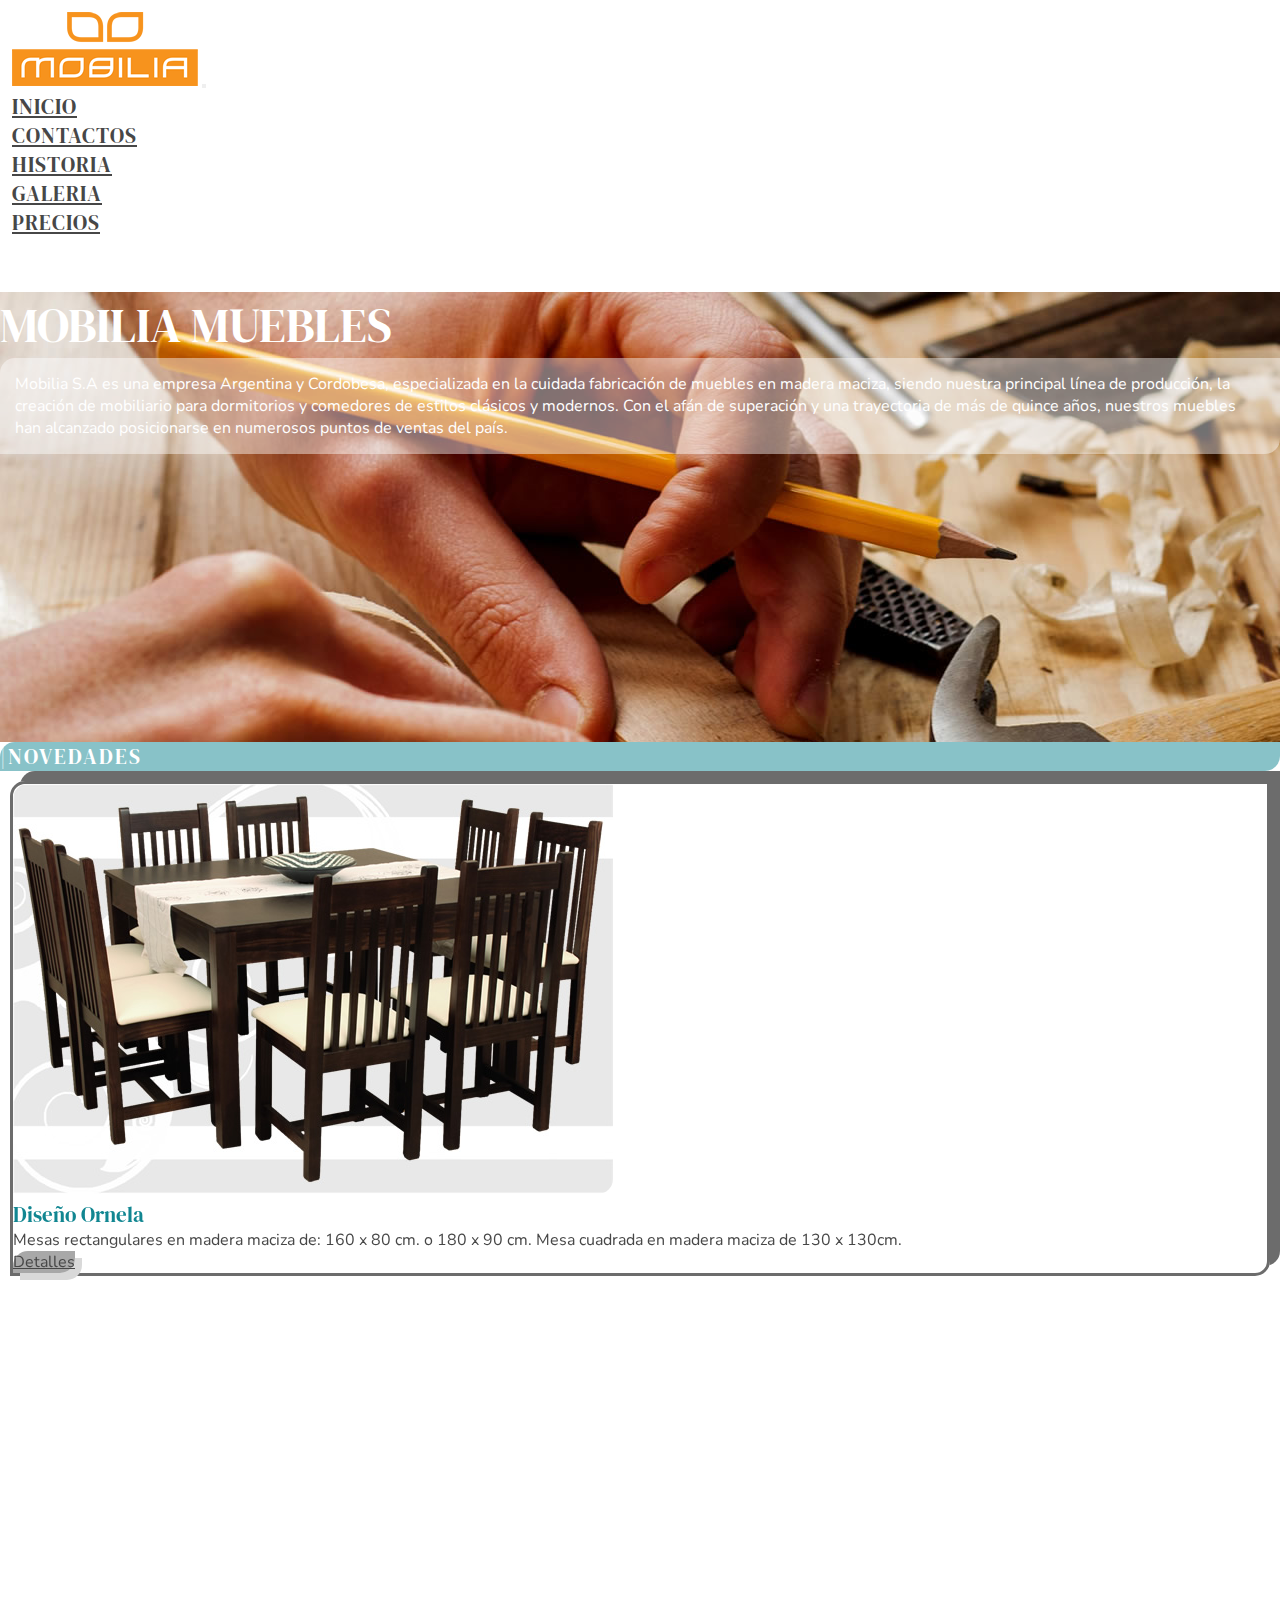
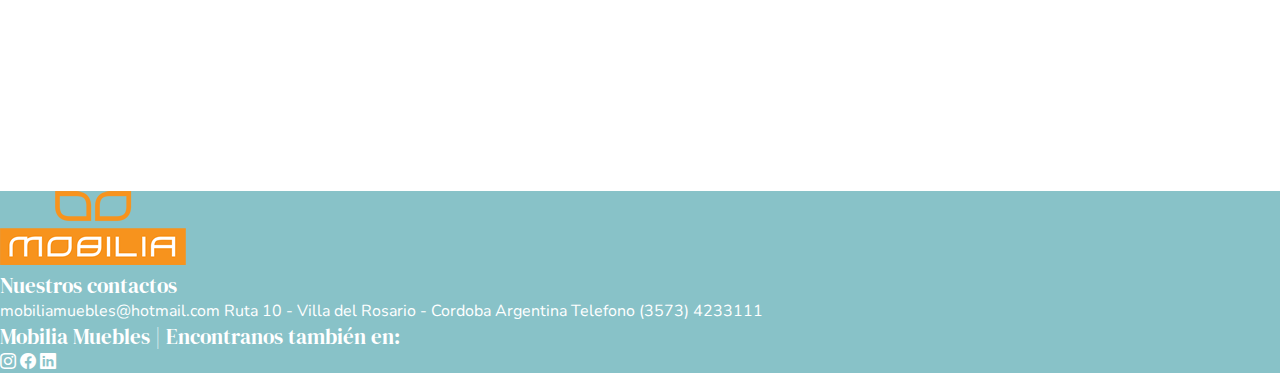
<file: index.html>
<!DOCTYPE html>
<html lang="es">

<head>
    <meta charset="UTF-8">
    <meta http-equiv="X-UA-Compatible" content="IE=edge">
    <meta name="viewport" content="width=device-width, initial-scale=1.0">
    <title>Mobilia Muebles de Madera Maciza</title>
    <meta name="description" content="Mobilia Muebles es una empresa que se dedica a fabricar muebles de calidad artesanal con la mejor materia prima de la region">
    <link rel="preconnect" href="https://fonts.googleapis.com">
    <link rel="preconnect" href="https://fonts.gstatic.com" crossorigin>
    <link href="https://fonts.googleapis.com/css2?family=DM+Serif+Display&family=Nunito:wght@500&display=swap"
        rel="stylesheet">
    <link rel="stylesheet" href="https://cdn.jsdelivr.net/npm/bootstrap-icons@1.10.2/font/bootstrap-icons.css">
    <link href="https://cdn.jsdelivr.net/npm/bootstrap@5.2.3/dist/css/bootstrap.min.css" rel="stylesheet"
        integrity="sha384-rbsA2VBKQhggwzxH7pPCaAqO46MgnOM80zW1RWuH61DGLwZJEdK2Kadq2F9CUG65" crossorigin="anonymous">
    <link href="https://unpkg.com/aos@2.3.1/dist/aos.css" rel="stylesheet">
    <link rel="stylesheet" href="./css/styles.css">
</head>

<body>
    <!-- inicio header -->
    <header class="header">
        <!-- inicio nav -->
        <nav class="navbar navbar-expand-lg">
            <div class="navbar__contenedor container-fluid ">
                <a class="navbar__contenedor__link navbar-brand" href="./index.html">
                    <img src="./imagenes/logo_mobilia.png" alt="logo mobilia" class="navbar__logo w-100"></a>
                <button class="navbar__contenedor__boton navbar-toggler" type="button" data-bs-toggle="collapse"
                    data-bs-target="#navbarNav" aria-controls="navbarNav" aria-expanded="false"
                    aria-label="Toggle navigation">
                    <span class="navbar-toggler-icon"></span>
                </button>
                <div class="navbar__contenedor__barra collapse navbar-collapse" id="navbarNav">
                    <ul class="navbar__ul navbar-nav d-flex justify-content-around w-100">
                        <li class="navbar__ul__li nav-item">
                            <a class="nav-link active" aria-current="page" href="./index.html">INICIO</a>
                        </li>
                        <li class="navbar__ul__li nav-item">
                            <a class="nav-link" href="./pages/contactos.html">CONTACTOS</a>
                        </li>
                        <li class="navbar__ul__li nav-item">
                            <a class="nav-link" href="./pages/historia.html">HISTORIA</a>
                        </li>
                        <li class="navbar__ul__li nav-item">
                            <a class="nav-link" href="./pages/galeria.html">GALERIA</a>
                        </li>
                        <li class="navbar__ul__li nav-item">
                            <a class="nav-link" href="./pages/listadeprecios.html">PRECIOS</a>
                        </li>
                    </ul>
                </div>
            </div>
        </nav>
        <!-- fin nav -->
        <h1 class="header__titulo text-center text-lg-end m-3">MOBILIA MUEBLES</h1>
    </header>
    <!-- fin header -->
    <main class="main">
        <!-- ./imagenes/imgindex/fondo_slide2.jpg -->
        <section class="main__seccionindex container-fluid d-flex flex-column justify-content-center">
                <h2 class="main__mobilia container text-center text-md-end">MOBILIA MUEBLES</h2>
                <p class="main__parrafo container text-center text-md-end">Mobilia S.A es una empresa Argentina y Cordobesa,
                        especializada
                        en la cuidada fabricación de muebles en madera maciza, siendo nuestra principal línea de
                        producción,
                        la creación de mobiliario para dormitorios y comedores de estilos clásicos y modernos.
                        Con el afán de superación y una trayectoria de más de quince años, nuestros muebles han
                        alcanzado
                        posicionarse en numerosos puntos de ventas del país.
                </p>
        </section>
        <!-- tarjetas -->
        <section class="main__tarjetas container">
            <h3 class="seccion__novedades subtitulo text-center m-5">|NOVEDADES</h3>
            <div class="tarjetas row justify-content-around">
                <!-- Tarjeta uno -->
                <article
                    class="tarjetas__contenedor col-12 col-md-5 d-flex flex-column justify-content-center align-items-center" data-aos="flip-left">
                    <img src="./imagenes/juegosillas.jpg" class="tarejtas__img img-fluid"
                        alt="juego de sillas y mesa de pino oscuro">
                    <h4 class="tarjetas__titulo subtitulo-seccion text-center my-2">Diseño Ornela</h4>
                    <p class="contenedor__parrafo text-center fs-7">
                        Mesas rectangulares en madera maciza de:
160 x 80 cm. o 180 x 90 cm.
Mesa cuadrada en madera maciza de 130 x 130cm.
                    </p>
                    <a class="boton btn btn-primary m-2" href="./pages/galeria.html#ornela" role="button">Detalles
                    </a>
                </article>
                <!-- Tarjeta dos -->
                <article
                    class="tarjetas__contenedor col-12 col-md-5 col-lg-5 d-flex flex-column justify-content-center align-items-center" data-aos="flip-right">
                    <img src="./imagenes/juegosillamesa.jpg" class="contenedor__img img-fluid"
                        alt="juego de comoda y cama de algarrobo oscuro">
                    <h4 class="tarjetas__titulo subtitulo-seccion text-center my-2">Diseño Augusto</h4>
                    <p class="contenedor__parrafo text-center fs-7">Mesa rectangular de madera maciza de:
                        180 x 90 cm. / 160 x 80 cm. (Patas 3x3)
                        Silla recta con asiento de madera o tapizado en ecocuero (opcional).</p>
                    <a class="boton btn btn-primary m-2" href="./pages/galeria.html#augusto" role="button">Detalles
                    </a>
                </article>
            </div>
        </section>
    </main>
    <footer class="main__footer container-fluid mt-4" id="footer">
        <div class="footer row align-items-md-center">
            <div class="footer__tarjeta col-md-4">
                <div class="footerLogo d-flex flex-column align-items-center p-3">
                    <img class="footerLogo_img w-50 my-2" src="./imagenes/logo_mobilia.png" alt="logo Mobilia Muebles">
                </div>
                <div class="footer__tarjeta d-flex flex-column">
                    <h5 class="footer__tarjeta__contactos text-sm-center my-2">Nuestros contactos</h5>
                    <span class="footer__tarjeta__span text-sm-center my-2">mobiliamuebles@hotmail.com</span>
                    <span class="footer__tarjeta__span text-sm-center my-2">Ruta 10 - Villa del Rosario - Cordoba
                        Argentina</span>
                    <span class="footer__tarjeta__span text-sm-center my-2">Telefono (3573) 4233111</span>
                </div>
            </div>
            <div class="footer__tarjeta col-md-8 p-3 mb-3">
                <h4 class="footer__tarjeta__titulo text-sm-center">Mobilia Muebles | Encontranos también en:</h4>
                <div class="footer__tarjeta__iconos fs-4 d-flex justify-content-evenly">
                    <a href="https://www.instagram.com/" class="iconos" target="_blank"><i
                            class="iconos__ic bi bi-instagram"></i></a>
                    <a href="https://www.facebook.com/" class="iconos" target="_blank"><i
                            class="iconos__ic bi bi-facebook"></i></a>
                    <a href="https://www.linkedin.com/login" class="iconos" target="_blank"><i
                            class="iconos__ic bi bi-linkedin"></i></a>
                </div>
            </div>
        </div>
    </footer>
    <script src="https://cdn.jsdelivr.net/npm/bootstrap@5.2.3/dist/js/bootstrap.bundle.min.js"
        integrity="sha384-kenU1KFdBIe4zVF0s0G1M5b4hcpxyD9F7jL+jjXkk+Q2h455rYXK/7HAuoJl+0I4"
        crossorigin="anonymous"></script>
    <script src="https://unpkg.com/aos@2.3.1/dist/aos.js"></script>
    <script>
        AOS.init();
      </script>
</body>

</html>
</file>
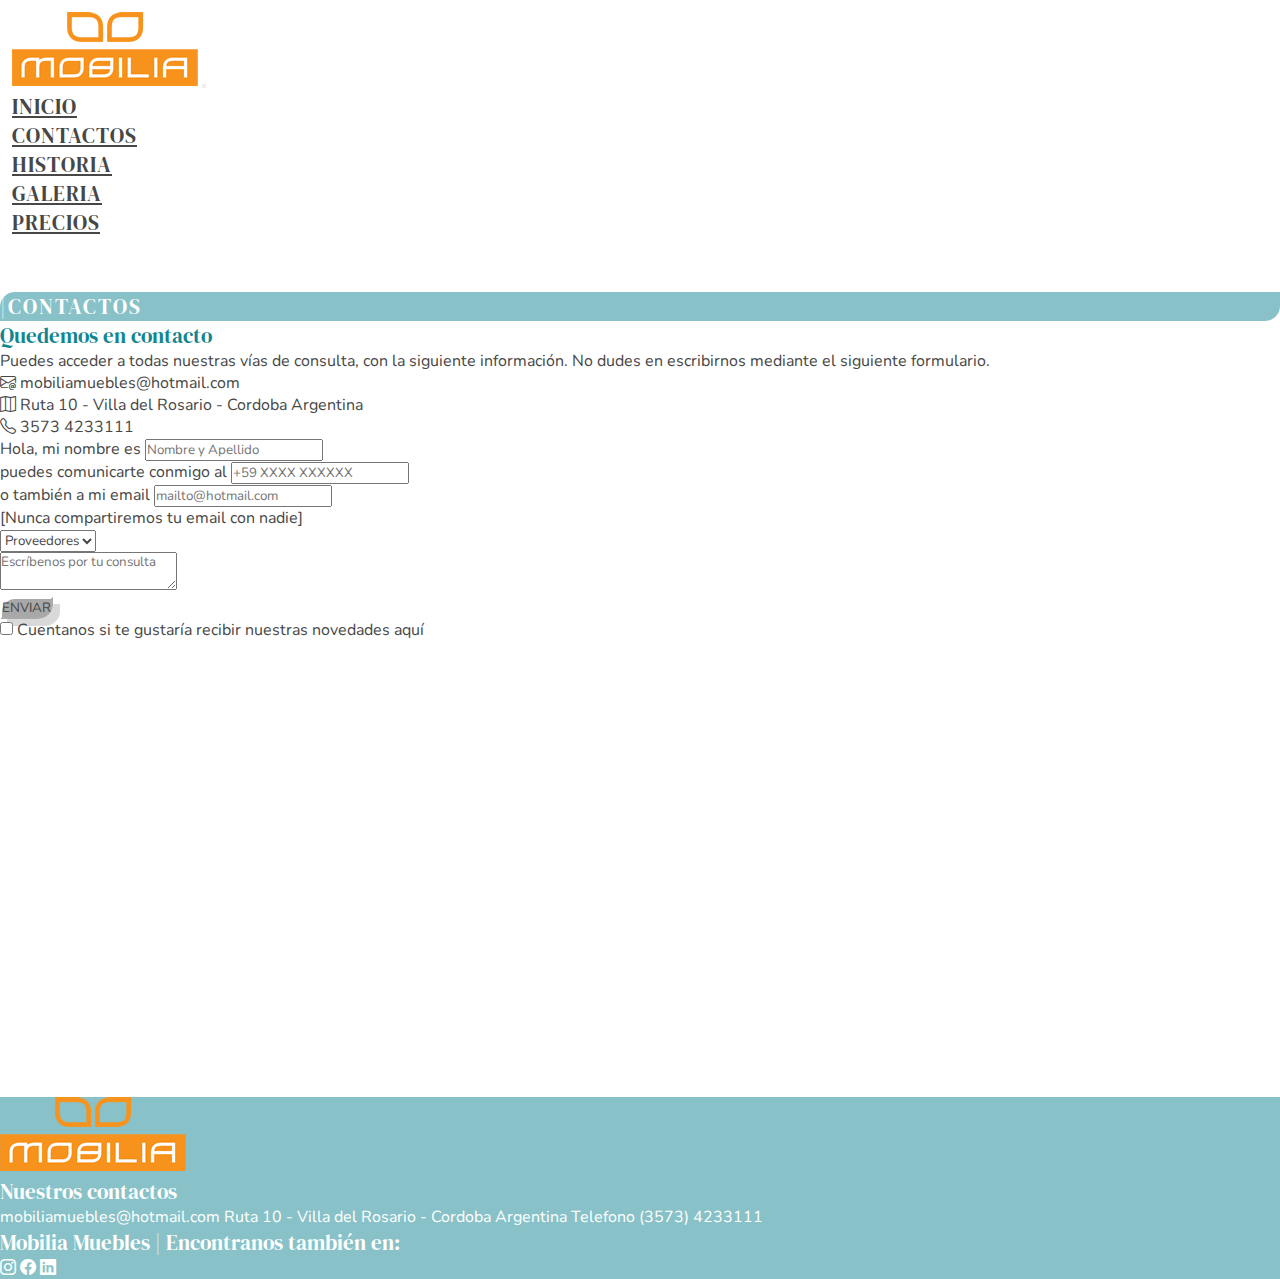
<file: pages/contactos.html>
<!DOCTYPE html>
<html lang="es">

<head>
    <meta charset="UTF-8">
    <meta http-equiv="X-UA-Compatible" content="IE=edge">
    <meta name="viewport" content="width=device-width, initial-scale=1.0">
    <title>Contactos Mobilia Muebles de Madera Maciza</title>
    <meta name="description" content="Contactos de Mobilia Muebles garantizamos un contacto directo, personalizado y de calidad con nuestros clientes, generando la confianza que necesitan a la hora de invertir en nuestros productos">
    <link rel="preconnect" href="https://fonts.googleapis.com">
    <link rel="preconnect" href="https://fonts.gstatic.com" crossorigin>
    <link href="https://fonts.googleapis.com/css2?family=DM+Serif+Display&family=Nunito:wght@500&display=swap"
        rel="stylesheet">
    <link rel="stylesheet" href="https://cdn.jsdelivr.net/npm/bootstrap-icons@1.10.2/font/bootstrap-icons.css">
    <link href="https://cdn.jsdelivr.net/npm/bootstrap@5.2.3/dist/css/bootstrap.min.css" rel="stylesheet"
        integrity="sha384-rbsA2VBKQhggwzxH7pPCaAqO46MgnOM80zW1RWuH61DGLwZJEdK2Kadq2F9CUG65" crossorigin="anonymous">
    <link rel="stylesheet" href="../css/styles.css">
</head>

<body>
    <!-- inicio header -->
    <header class="header">
        <!-- inicio nav -->
        <nav class="navbar navbar-expand-lg">
            <div class="navbar__contenedor container-fluid align-items-end">
                <a class="navbar__contenedor__link navbar-brand" href="./index.html">
                    <img src="../imagenes/logo_mobilia.png" alt="logo mobilia"
                        class="navbar__logo w-100"></a>
                <button class="navbar__contenedor__boton navbar-toggler" type="button" data-bs-toggle="collapse" data-bs-target="#navbarNav"
                    aria-controls="navbarNav" aria-expanded="false" aria-label="Toggle navigation">
                    <span class="navbar-toggler-icon"></span>
                </button>
                <div class="navbar__contenedor__barra collapse navbar-collapse" id="navbarNav">
                    <ul class="navbar__ul navbar-nav d-flex justify-content-around w-100">
                        <li class="navbar__ul__li nav-item">
                            <a class="nav-link active" aria-current="page" href="../index.html">INICIO</a>
                        </li>
                        <li class="navbar__ul__li nav-item">
                            <a class="nav-link" href="./contactos.html">CONTACTOS</a>
                        </li>
                        <li class="navbar__ul__li nav-item">
                            <a class="nav-link" href="./historia.html">HISTORIA</a>
                        </li>
                        <li class="navbar__ul__li nav-item">
                            <a class="nav-link" href="./galeria.html">GALERIA</a>
                        </li>
                        <li class="navbar__ul__li nav-item">
                            <a class="nav-link" href="./listadeprecios.html">PRECIOS</a>
                        </li>
                    </ul>
                </div>
            </div>
        </nav>
        <!-- fin nav -->
        <section class="header__seccion">
            <h1 class="header__titulo text-center text-lg-end m-3">MOBILIA MUEBLES</h1>
        </section>
    </header>

    <main class="main">
        <section class="main__seccion container">
            <article class="articulo row">
                <div class="articulo__titulo--contacto my-3 col-12">
                    <h2 class="titulo subtitulo text-center">|CONTACTOS</h2>
                </div>
                <div class="articulo__subtitulo m-3 col-12 d-flex justify-content-center">
                    <h3 class="subtitulo-seccion text-center">Quedemos en contacto</h3>
                </div>
                <div class="articulo__caja m-3 text-center">
                    <p class="articulo__parrafo">Puedes acceder a todas nuestras vías de consulta, con la siguiente información. No dudes en escribirnos mediante el siguiente formulario.</p>
                </div>
                <div class="articulo__info m-3">
                    <ul class="info__ul p-0 d-flex flex-column  d-lg-flex flex-lg-row justify-content-lg-around">
                        <li class="info__contacto"><i class="bi bi-envelope-at m-1 fs-4"> </i>mobiliamuebles@hotmail.com</li>
                        <li class="info__contacto"><i class="bi bi-map m-1 fs-4"> </i>Ruta 10 - Villa del Rosario - Cordoba Argentina</li>
                        <li class="info__contacto"><i class="bi bi-telephone m-1 fs-4"> </i>3573 4233111</li>
                    </ul>
                </div>
            </article>
        </section>
        <!-- inicio de formularios -->
        <div class="container">
            <div class="row">
                <section class="main__forms container col-md-6">
                    <form name="contacto" netlifly action="" class="forms">
                        <div class="contenedor__form m-3">
                            <label for="nombreapellido" class="nombreapellido">Hola, mi nombre es </label>
                            <input type="text" class="formulario form-control" id="nombreapellido" placeholder="Nombre y Apellido"
                                required>
                        </div>
                        <div class="contenedor__form m-3">
                            <label for="telefono" class="telefono">puedes comunicarte conmigo al</label>
                            <input type="tel" class="formulario form-control" id="telefono" placeholder="+59 XXXX XXXXXX" required>
                        </div>
                        <div class="contenedor__form m-3">
                            <label for="direccionemail" class="direccionemail">o también a mi email</label>
                            <input type="email" class="formulario form-control" id="direccionemail" aria-describedby="emailHelp"
                                placeholder="mailto@hotmail.com" required>
                            <div id="emailaviso" class="form-text col-md-6">[Nunca compartiremos tu email con nadie]
                            </div>
                        </div>
                        <select class="form__opciones m-3 formulario form-select w-auto" aria-label="Default select example">
                            <option selected>Proveedores</option>
                            <option value="1">Pagos</option>
                            <option value="2">Ventas</option>
                            <option value="3">Reclamos</option>
                        </select>
                        <div class="form__texto m-3">
                            <textarea class="formulario form-control" aria-label="With textarea"
                                placeholder="Escríbenos por tu consulta"></textarea>
                        </div>
                        <button class="form__botton boton m-3 btn btn-primary w-auto" type="submit">ENVIAR</button>
                        <div class="form__check m-3 form-check">
                            <input type="checkbox" class="formulario form-check-input" id="cajachequeo">
                            <label class="form-check-label cajachequeo" for="cajachequeo">Cuentanos si te gustaría recibir nuestras
                                novedades aquí</label>
                        </div>
                    </form>
                </section>
                <!-- fin de formularios -->
                <!-- inicio de iframe -->
                <section class="main__iframe container  col-md-6">
                    <iframe class="iframe col-sm-12 h-100 "
                        src="https://www.google.com/maps/embed?pb=!1m18!1m12!1m3!1d4808.149871536293!2d-63.52307595611108!3d-31.555034535093956!2m3!1f0!2f0!3f0!3m2!1i1024!2i768!4f13.1!3m3!1m2!1s0x94332ba53dc6587f%3A0x40c51f1656b01c9!2sMobilia%20S.A.!5e0!3m2!1ses!2sau!4v1666911736257!5m2!1ses!2sau"
                        width="600" height="450" style="border:0;" allowfullscreen="" loading="lazy"
                        referrerpolicy="no-referrer-when-downgrade">
                    </iframe>
                </section>
            </div>
        </div>
    </main>
    <footer class="main__footer container-fluid mt-4" id="footer">
        <div class="footer row align-items-md-center">
            <div class="footer__tarjeta col-md-4 ">
                <div class="footerLogo d-flex flex-column align-items-center p-3">
                    <img class="footerLogo_img w-50 my-2" src="../imagenes/logo_mobilia.png" alt="logo Mobilia Muebles">
                </div>
                <div class="footer__tarjeta d-flex flex-column">
                    <h4 class="footer__tarjeta__contactos text-sm-center my-2">Nuestros contactos</h4>
                    <span class="footer__tarjeta__span text-sm-center my-2">mobiliamuebles@hotmail.com</span>
                    <span class="footer__tarjeta__span text-sm-center my-2">Ruta 10 - Villa del Rosario - Cordoba Argentina</span>
                    <span class="footer__tarjeta__span text-sm-center my-2">Telefono (3573) 4233111</span>
                </div>
            </div>
            <div class="footer__tarjeta col-md-8 p-3 mb-3">
                <h4 class="footer__tarjeta__titulo text-sm-center">Mobilia Muebles | Encontranos también en:</h4>
                <div class="footer__tarjeta__iconos fs-4 d-flex flex-row justify-content-evenly">
                    <a href="https://www.instagram.com/" class="iconos" target="_blank"><i class="iconos__ic bi bi-instagram"></i></a>
                    <a href="https://www.facebook.com/" class="iconos" target="_blank"><i class="iconos__ic bi bi-facebook"></i></a>
                    <a href="https://www.linkedin.com/login" class="iconos" target="_blank"><i class="iconos__ic bi bi-linkedin"></i></a>
                </div>
            </div>
        </div>
    </footer>
    <script src="https://cdn.jsdelivr.net/npm/bootstrap@5.2.3/dist/js/bootstrap.bundle.min.js"
        integrity="sha384-kenU1KFdBIe4zVF0s0G1M5b4hcpxyD9F7jL+jjXkk+Q2h455rYXK/7HAuoJl+0I4"
        crossorigin="anonymous"></script>
</body>

</html>
</file>
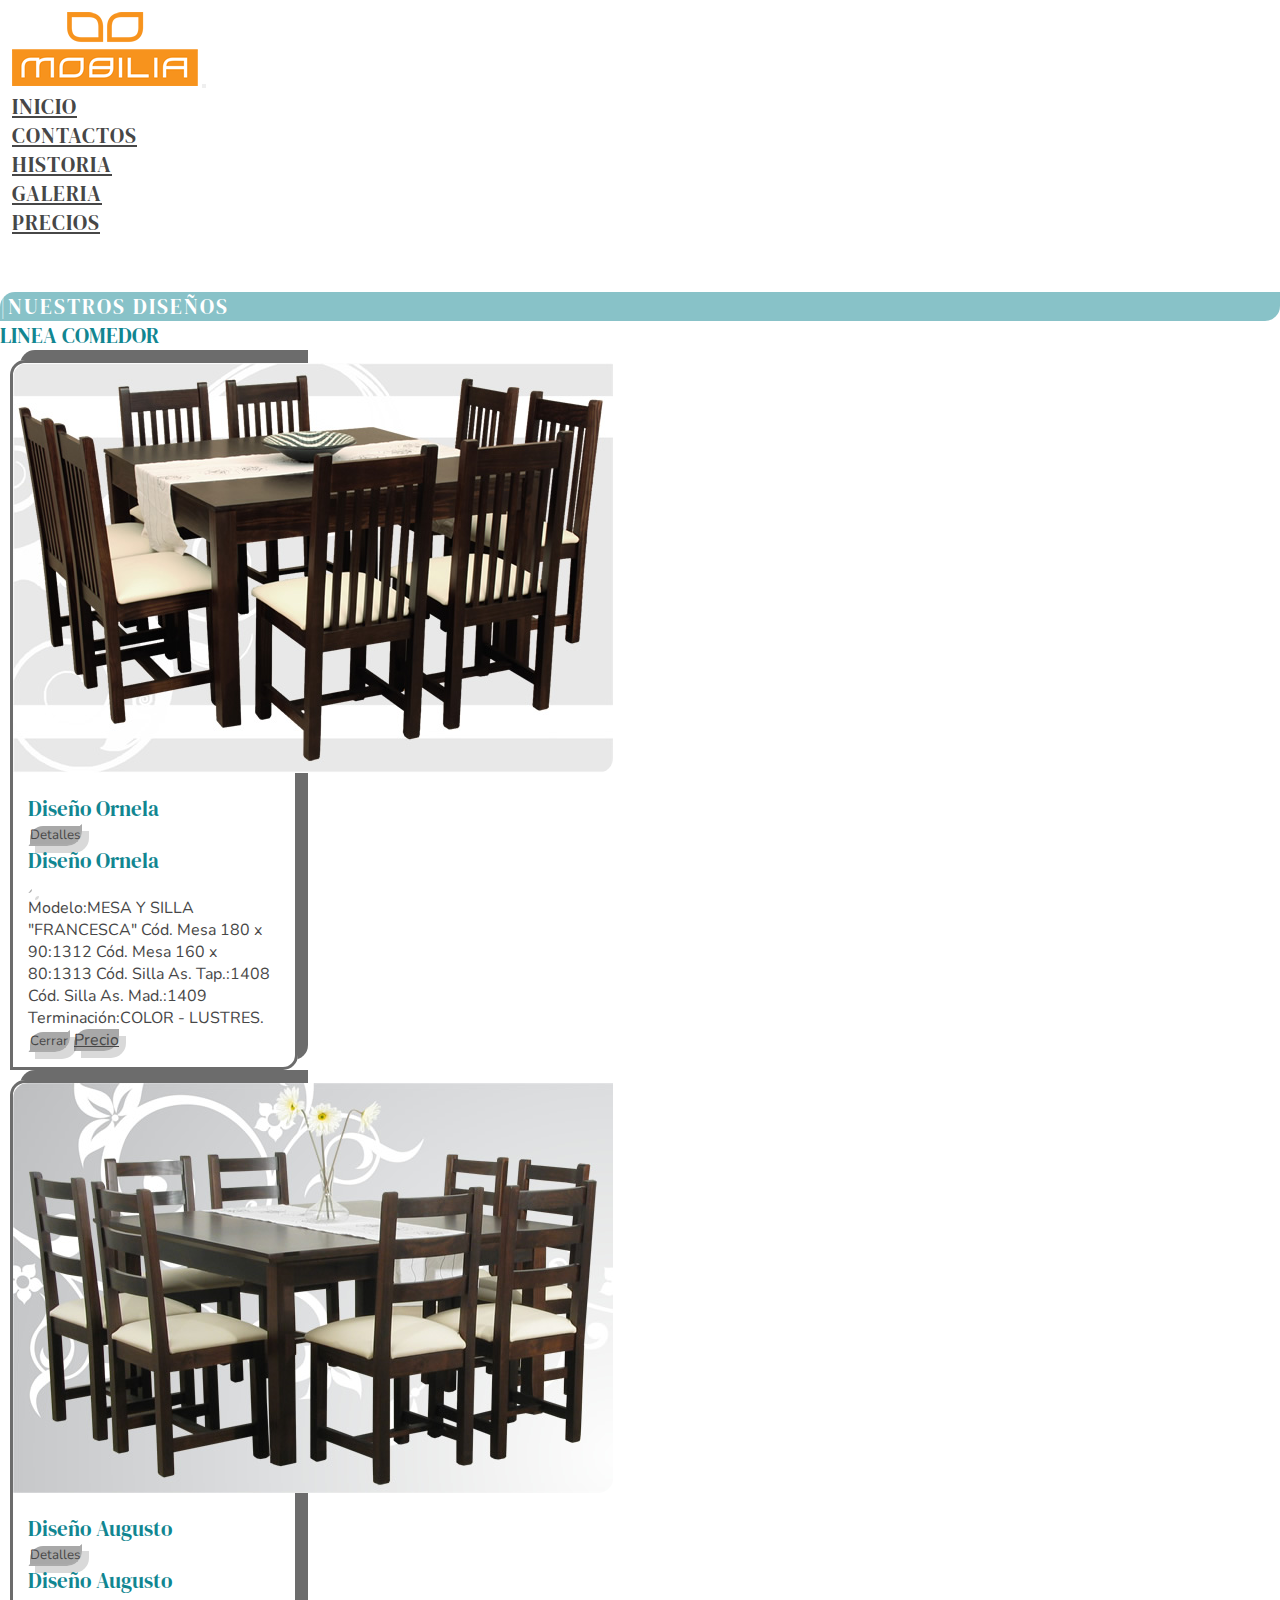
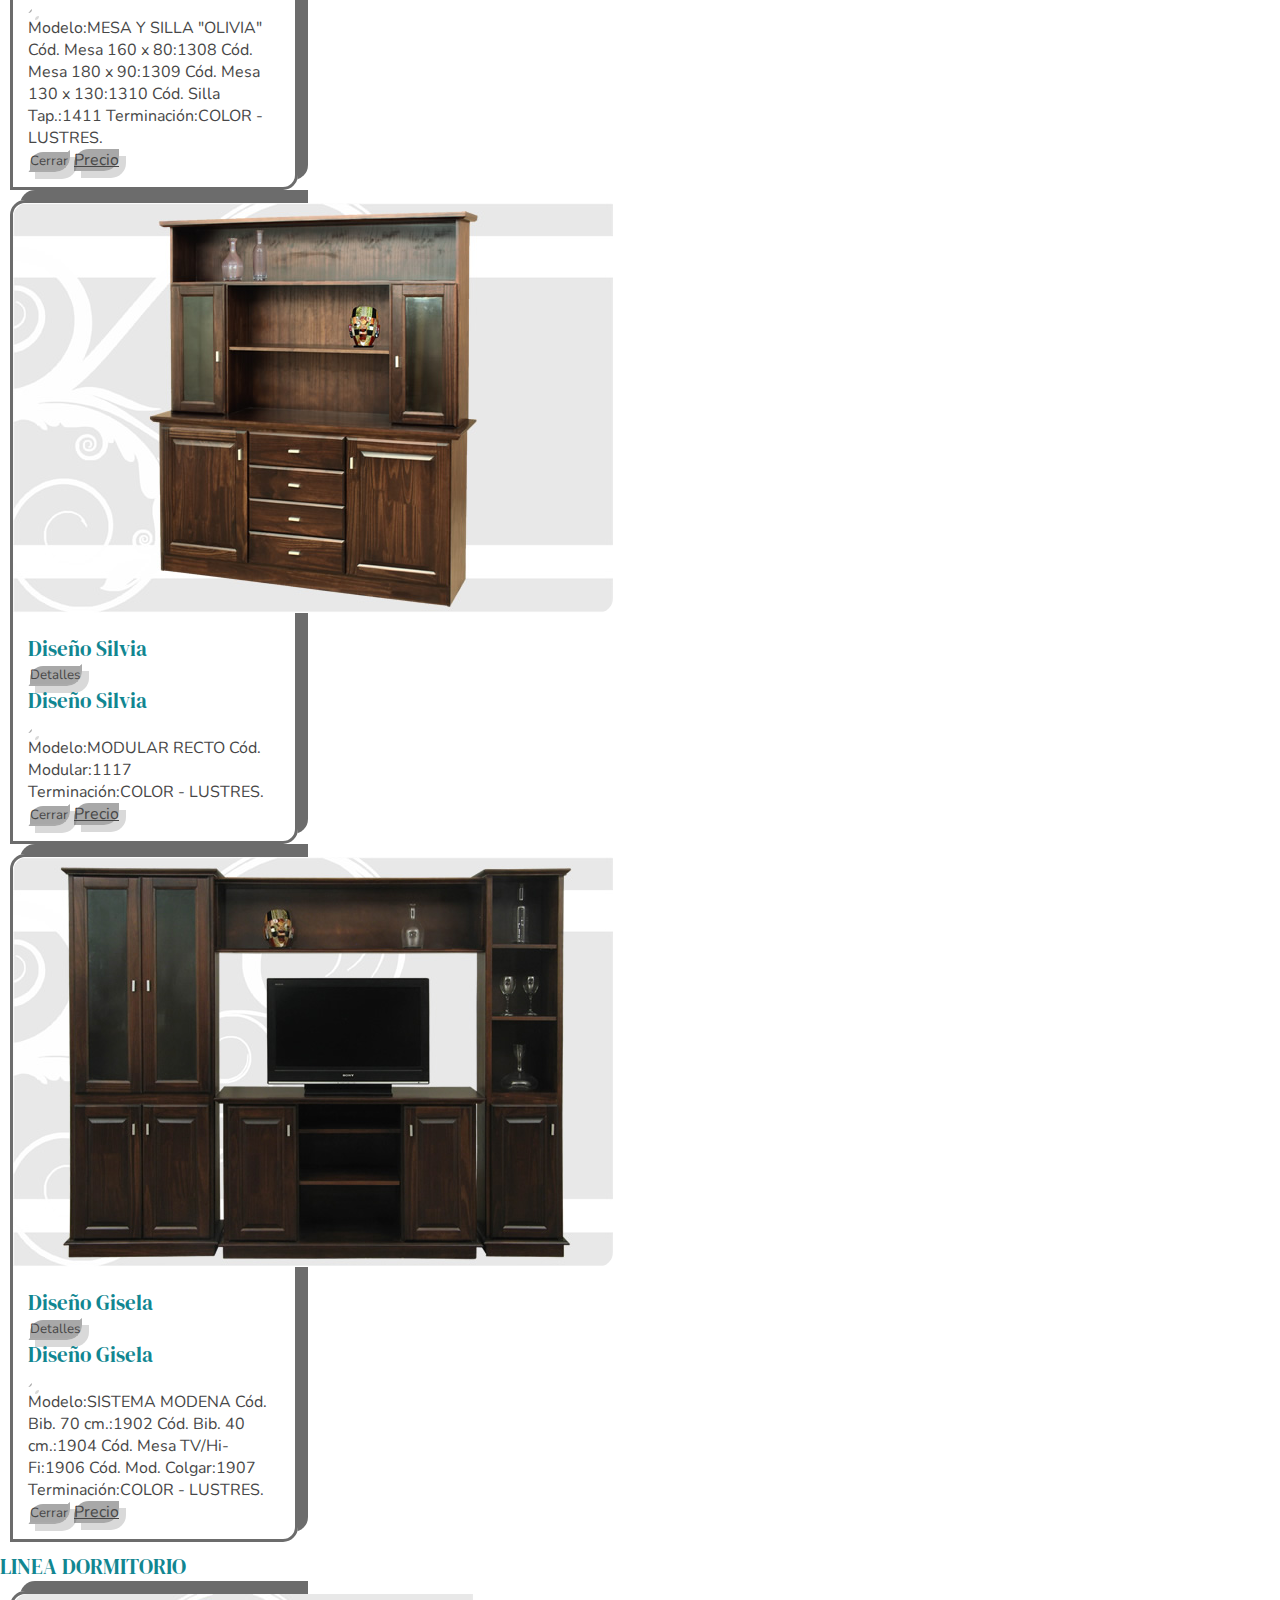
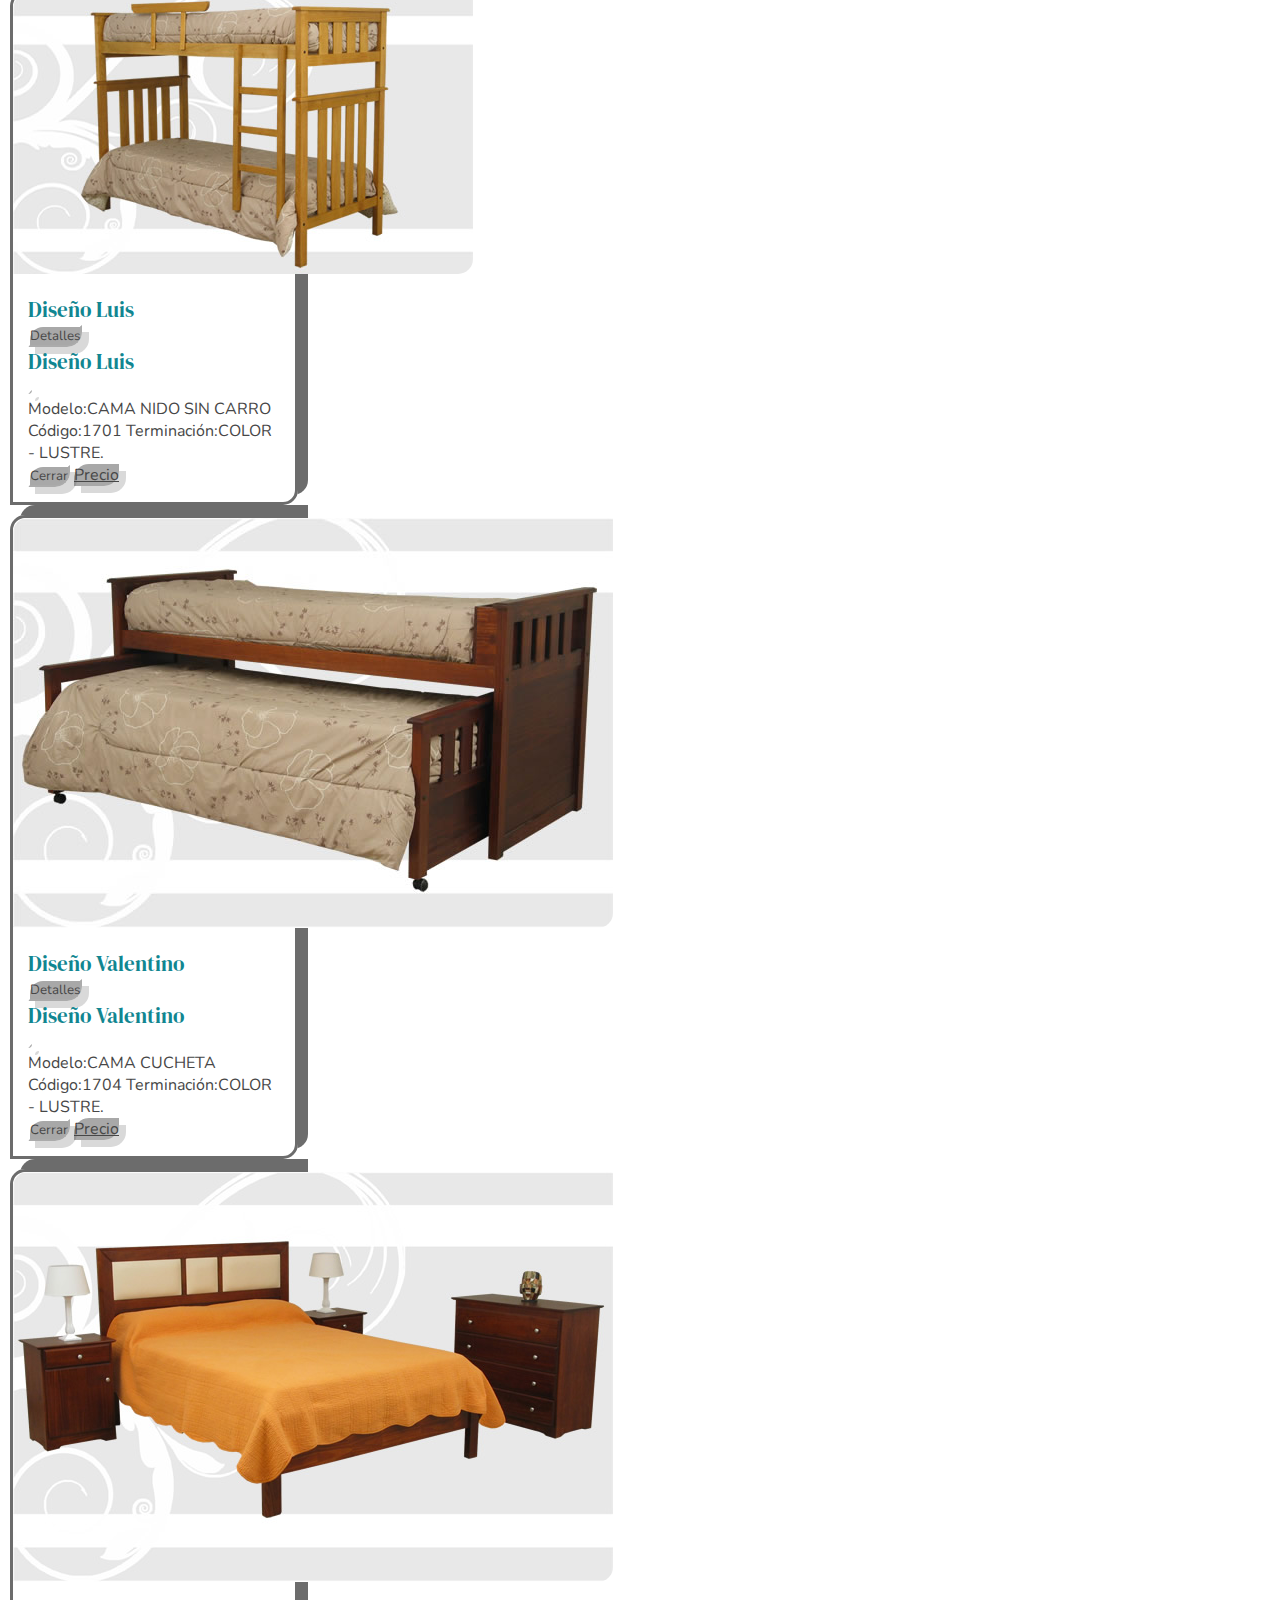
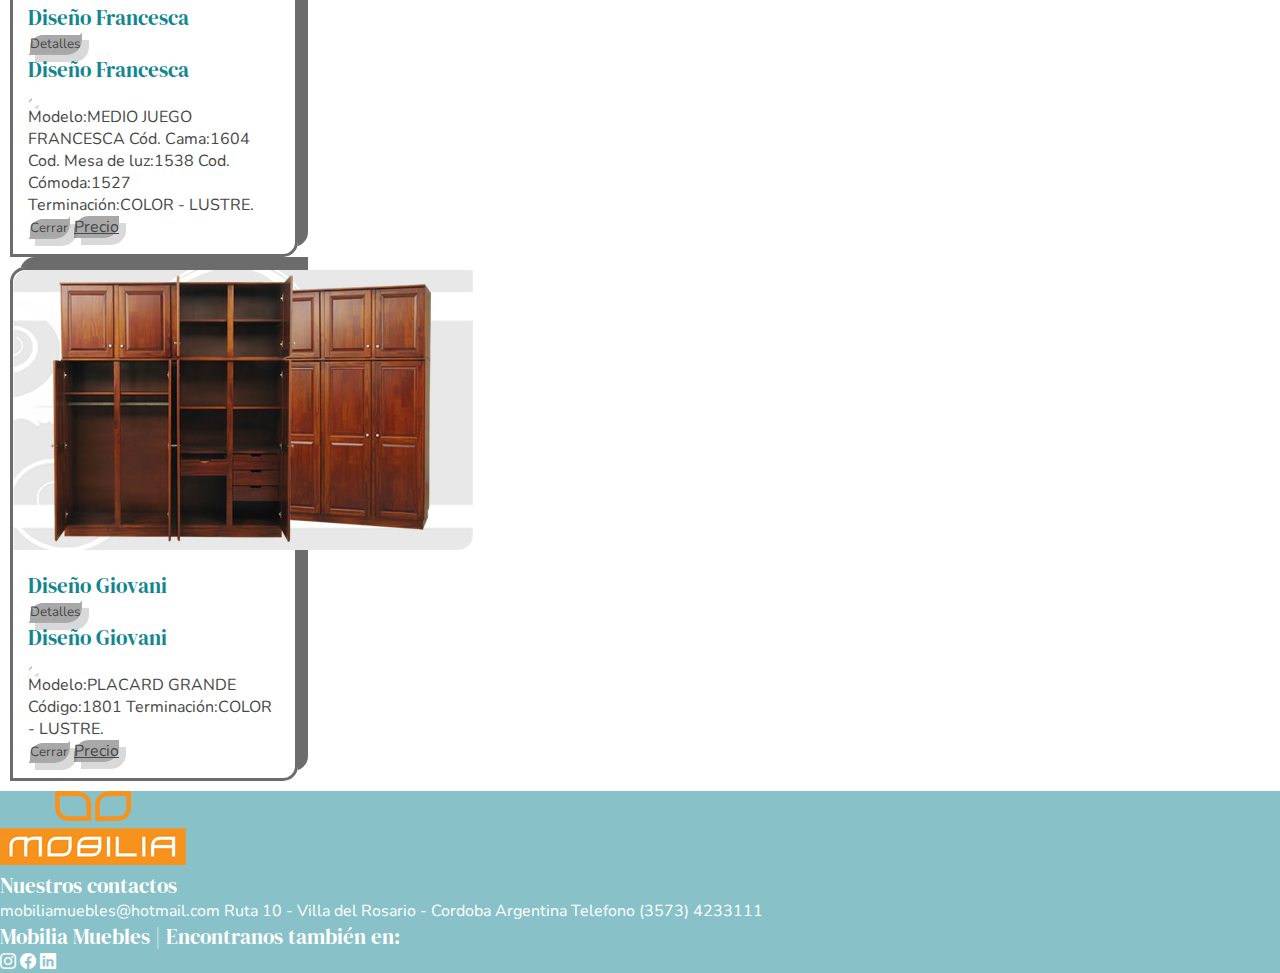
<file: pages/galeria.html>
<!DOCTYPE html>
<html lang="es">

<head>
    <meta charset="UTF-8">
    <meta http-equiv="X-UA-Compatible" content="IE=edge">
    <meta name="viewport" content="width=device-width, initial-scale=1.0">
    <title>Galeria Mobilia Muebles de Madera Maciza</title>
    <meta name="description" content="Galeria Mobilia Muebles ofrece los diseños mas modernos y esteticos para tu cocina, dormitorio y comedor con muebles de la mejor calidad">
    <link rel="preconnect" href="https://fonts.googleapis.com">
    <link rel="preconnect" href="https://fonts.gstatic.com" crossorigin>
    <link href="https://fonts.googleapis.com/css2?family=DM+Serif+Display&family=Nunito:wght@500&display=swap"
        rel="stylesheet">
    <link rel="stylesheet" href="https://cdn.jsdelivr.net/npm/bootstrap-icons@1.10.2/font/bootstrap-icons.css">
    <link href="https://cdn.jsdelivr.net/npm/bootstrap@5.2.3/dist/css/bootstrap.min.css" rel="stylesheet"
        integrity="sha384-rbsA2VBKQhggwzxH7pPCaAqO46MgnOM80zW1RWuH61DGLwZJEdK2Kadq2F9CUG65" crossorigin="anonymous">
    <link href="https://unpkg.com/aos@2.3.1/dist/aos.css" rel="stylesheet">
    <link rel="stylesheet" href="../css/styles.css">
</head>

<body>
    <!-- inicio header -->
    <header class="header">
        <!-- inicio nav -->
        <nav class="navbar navbar-expand-lg">
            <div class="navbar__contenedor container-fluid align-items-end">
                <a class="navbar__contenedor__link navbar-brand" href="./index.html">
                    <img src="../imagenes/logo_mobilia.png" alt="logo mobilia"
                        class="navbar__logo w-100"></a>
                <button class="navbar__contenedor__boton navbar-toggler" type="button" data-bs-toggle="collapse" data-bs-target="#navbarNav"
                    aria-controls="navbarNav" aria-expanded="false" aria-label="Toggle navigation">
                    <span class="navbar-toggler-icon"></span>
                </button>
                <div class="navbar__contenedor__barra collapse navbar-collapse" id="navbarNav">
                    <ul class="navbar__ul navbar-nav d-flex justify-content-around w-100">
                        <li class="navbar__ul__li nav-item">
                            <a class="nav-link active" aria-current="page" href="../index.html">INICIO</a>
                        </li>
                        <li class="navbar__ul__li nav-item">
                            <a class="nav-link" href="./contactos.html">CONTACTOS</a>
                        </li>
                        <li class="navbar__ul__li nav-item">
                            <a class="nav-link" href="./historia.html">HISTORIA</a>
                        </li>
                        <li class="navbar__ul__li nav-item">
                            <a class="nav-link" href="./galeria.html">GALERIA</a>
                        </li>
                        <li class="navbar__ul__li nav-item">
                            <a class="nav-link" href="./listadeprecios.html">PRECIOS</a>
                        </li>
                    </ul>
                </div>
            </div>
        </nav>
        <!-- fin nav -->
        <section class="header__seccion">
            <h1 class="header__titulo text-center text-lg-end m-3">MOBILIA MUEBLES</h1>
        </section>
    </header>
    <main class="main">
        <section class="main__seccion">
            <!-- tarjetas de galeria en carrusel -->
            <h2 class="seccion__titulo subtitulo container text-center">|NUESTROS DISEÑOS</h2>
            <article class="galeria">
                <h3 class="galeria__titulo subtitulo-seccion container text-center my-5">LINEA COMEDOR</h3>
                <div class="galeria__carrusel">
                    <div id="carrusel carruselgaleria carouselExampleSlidesOnly" class="carousel slide"
                        data-bs-ride="carousel" data-bs-pause="“false”">
                        <div class="carrusel__container carousel-inner">
                            <div class="carrusel__tarjeta carousel-item active">
                                <div class="row">
                                    <div class="col-12 col-md-6 carrusel d-flex justify-content-center align-items-center">
                                        <div class="card w-75 h-100 tarjetas__contenedor" style="width: 18rem;">
                                            <img src="../imagenes/juegosillas.jpg" class="galeria-img d-block img-fluid"
                                                alt="juego de 8 sillas y una mesa, modelo algarrobo">
                                            <div class="card-body d-flex flex-column justify-content-around align-items-center">
                                                <h4 class="card-title subtitulo-seccion" id="ornela">Diseño Ornela</h4>
                                                <button type="button" class="boton btn btn-primary" data-bs-toggle="modal"
                                                    data-bs-target="#modalorne">
                                                    Detalles
                                                </button>
                                                <div class="modal fade" id="modalorne" tabindex="-1"
                                                    aria-labelledby="modalLabel" aria-hidden="true">
                                                    <div class="modal-dialog">
                                                        <div class="modal-content">
                                                            <div class="modal-header">
                                                                <h1 class="modal-title fs-5 subtitulo-seccion" id="modalLabel">
                                                                    Diseño Ornela</h1>
                                                                <button type="button" class="boton btn-close"
                                                                    data-bs-dismiss="modal" aria-label="Close"></button>
                                                            </div>
                                                            <div class="modal-body">
                                                                <p class="text-center">
                                                                    Modelo:MESA Y SILLA "FRANCESCA"
                                                                    Cód. Mesa 180 x 90:1312
                                                                    Cód. Mesa 160 x 80:1313
                                                                    Cód. Silla As. Tap.:1408
                                                                    Cód. Silla As. Mad.:1409
                                                                    Terminación:COLOR - LUSTRES.
                                                                </p>
                                                            </div>
                                                            <div class="modal-footer">
                                                                <button type="button" class="boton btn btn-secondary"
                                                                    data-bs-dismiss="modal">Cerrar</button>
                                                                <a class="tarjetas__boton boton btn btn-primary"
                                                    href="../pages/listadeprecios.html" role="button">Precio</a>
                                                            </div>
                                                        </div>
                                                    </div>
                                                </div>
                                            </div>
                                        </div>
                                    </div>
                                    <div class="col-12 col-md-6 carrusel d-flex justify-content-center align-items-center">
                                        <div class="card w-75 h-100 tarjetas__contenedor" style="width: 18rem;">
                                            <img src="../imagenes/juegosillamesa.jpg" class="galeria-img d-block img-fluid"
                                                alt="juego de 8 sillas y una mesa, modelo pino">
                                            <div class="card-body d-flex flex-column justify-content-around align-items-center">
                                                <h4 class="card-title subtitulo-seccion" id="augusto">Diseño Augusto</h4>
                                                <button type="button" class="boton btn btn-primary" data-bs-toggle="modal"
                                                    data-bs-target="#modalaugusto">
                                                    Detalles
                                                </button>
                                                <div class="modal fade" id="modalaugusto" tabindex="-1"
                                                    aria-labelledby="modalLabel" aria-hidden="true">
                                                    <div class="modal-dialog">
                                                        <div class="modal-content">
                                                            <div class="modal-header">
                                                                <h1 class="modal-title fs-5 subtitulo-seccion" id="modalLabel">
                                                                    Diseño Augusto</h1>
                                                                <button type="button" class="boton btn-close"
                                                                    data-bs-dismiss="modal" aria-label="Close"></button>
                                                            </div>
                                                            <div class="modal-body">
                                                                <p class="text-center">
                                                                    Modelo:MESA Y SILLA "OLIVIA"
                                                                    Cód. Mesa 160 x 80:1308
                                                                    Cód. Mesa 180 x 90:1309
                                                                    Cód. Mesa 130 x 130:1310
                                                                    Cód. Silla Tap.:1411
                                                                    Terminación:COLOR - LUSTRES.
                                                                </p>
                                                            </div>
                                                            <div class="modal-footer">
                                                                <button type="button" class="boton btn btn-secondary"
                                                                    data-bs-dismiss="modal">Cerrar</button>
                                                                <a class="tarjetas__boton boton btn btn-primary"
                                                    href="../pages/listadeprecios.html" role="button">Precio</a>
                                                            </div>
                                                        </div>
                                                    </div>
                                                </div>
                                            </div>
                                        </div>
                                    </div>
                                </div>
                            </div>
                            <div class="carrusel__tarjeta carousel-item">
                                <div class="row">
                                    <div class="col-12 col-md-6 carrusel d-flex justify-content-center align-items-center">
                                        <div class="card w-75 h-100 tarjetas__contenedor" style="width: 18rem;">
                                            <img src="../imagenes/modular.jpg" class="galeria-img d-block img-fluid"
                                                alt="modular algarrobo con espacio para televisor">
                                            <div class="card-body d-flex flex-column justify-content-around align-items-center">
                                                <h4 class="card-title subtitulo-seccion">Diseño Silvia</h4>
                                                <button type="button" class="boton btn btn-primary" data-bs-toggle="modal"
                                                    data-bs-target="#modalsilvia">
                                                    Detalles
                                                </button>
                                                <div class="modal fade" id="modalsilvia" tabindex="-1"
                                                    aria-labelledby="modalLabel" aria-hidden="true">
                                                    <div class="modal-dialog">
                                                        <div class="modal-content">
                                                            <div class="modal-header">
                                                                <h1 class="modal-title fs-5 subtitulo-seccion" id="modalLabel">
                                                                    Diseño Silvia</h1>
                                                                <button type="button" class="boton btn-close"
                                                                    data-bs-dismiss="modal" aria-label="Close"></button>
                                                            </div>
                                                            <div class="modal-body">
                                                                <p class="text-center">
                                                                    Modelo:MODULAR RECTO
                                                                    Cód. Modular:1117
                                                                    Terminación:COLOR - LUSTRES.
                                                                </p>
                                                            </div>
                                                            <div class="modal-footer">
                                                                <button type="button" class="boton btn btn-secondary"
                                                                    data-bs-dismiss="modal">Cerrar</button>
                                                                <a class="tarjetas__boton boton btn btn-primary"
                                                    href="../pages/listadeprecios.html" role="button">Precio</a>
                                                            </div>
                                                        </div>
                                                    </div>
                                                </div>
                                            </div>
                                        </div>
                                    </div>
                                    <div class="col-12 col-md-6 carrusel d-flex justify-content-center align-items-center">
                                        <div class="card w-75 h-100 tarjetas__contenedor" style="width: 18rem;">
                                            <img src="../imagenes/modulartv.jpg" class="galeria-img d-block img-fluid"
                                                alt="modular grande con espacio para televisor pino">
                                            <div class="card-body d-flex flex-column justify-content-around align-items-center">
                                                <h4 class="card-title subtitulo-seccion">Diseño Gisela</h4>
                                                <button type="button" class="boton btn btn-primary" data-bs-toggle="modal"
                                                    data-bs-target="#modalgise">
                                                    Detalles
                                                </button>
                                                <div class="modal fade" id="modalgise" tabindex="-1"
                                                    aria-labelledby="modalLabel" aria-hidden="true">
                                                    <div class="modal-dialog">
                                                        <div class="modal-content">
                                                            <div class="modal-header">
                                                                <h1 class="modal-title fs-5 subtitulo-seccion" id="modalLabel">
                                                                    Diseño Gisela</h1>
                                                                <button type="button" class="boton btn-close"
                                                                    data-bs-dismiss="modal" aria-label="Close"></button>
                                                            </div>
                                                            <div class="modal-body">
                                                                <p class="text-center">
                                                                    Modelo:SISTEMA MODENA
                                                                    Cód. Bib. 70 cm.:1902
                                                                    Cód. Bib. 40 cm.:1904
                                                                    Cód. Mesa TV/Hi-Fi:1906
                                                                    Cód. Mod. Colgar:1907
                                                                    Terminación:COLOR - LUSTRES.
                                                                </p>
                                                            </div>
                                                            <div class="modal-footer">
                                                                <button type="button" class="boton btn btn-secondary"
                                                                    data-bs-dismiss="modal">Cerrar</button>
                                                                <a class="tarjetas__boton boton btn btn-primary"
                                                    href="../pages/listadeprecios.html" role="button">Precio</a>
                                                            </div>
                                                        </div>
                                                    </div>
                                                </div>
                                            </div>
                                        </div>
                                    </div>
                                </div>
                            </div>
                        </div>
                    </div>
                </div>
            </article>
            <article class="galeria">
                <h3 class="galeria__titulo text-center subtitulo-seccion m-5">LINEA DORMITORIO</h3>
                <div class="galeria__carrusel">
                    <div id="carrusel carouselExampleSlidesOnly" class="carousel slide" data-bs-ride="carousel"
                        data-bs-pause="“false”">
                        <div class="carrusel__container carousel-inner">
                            <div class="carrusel__tarjeta carousel-item active">
                                <div class="row">
                                    <div class="col-12 col-md-6 carrusel d-flex justify-content-center align-items-center">
                                        <div class="card w-75 h-100 tarjetas__contenedor" style="width: 18rem;">
                                            <img src="../imagenes/cuchetaalta.jpg" class="galeria-img d-block img-fluid"
                                                alt="cucheta alta una plaza">
                                            <div class="card-body d-flex flex-column justify-content-around align-items-center">
                                                <h4 class="card-title subtitulo-seccion">Diseño Luis</h4>
                                                <button type="button" class="boton btn btn-primary" data-bs-toggle="modal"
                                                    data-bs-target="#modalluis">
                                                    Detalles
                                                </button>
                                                <div class="modal fade" id="modalluis" tabindex="-1"
                                                    aria-labelledby="modalLabel" aria-hidden="true">
                                                    <div class="modal-dialog">
                                                        <div class="modal-content">
                                                            <div class="modal-header">
                                                                <h1 class="modal-title fs-5 subtitulo-seccion" id="modalLabel">
                                                                    Diseño Luis</h1>
                                                                <button type="button" class="boton btn-close"
                                                                    data-bs-dismiss="modal" aria-label="Close"></button>
                                                            </div>
                                                            <div class="modal-body">
                                                                <p class="text-center">
                                                                    Modelo:CAMA NIDO SIN CARRO
                                                                    Código:1701
                                                                    Terminación:COLOR - LUSTRE.
                                                                </p>
                                                            </div>
                                                            <div class="modal-footer">
                                                                <button type="button" class="boton btn btn-secondary"
                                                                    data-bs-dismiss="modal">Cerrar</button>
                                                                <a class="tarjetas__boton boton btn btn-primary"
                                                    href="../pages/listadeprecios.html" role="button">Precio</a>
                                                            </div>
                                                        </div>
                                                    </div>
                                                </div>
                                            </div>
                                        </div>
                                    </div>
                                    <div class="col-12 col-md-6 carrusel d-flex justify-content-center align-items-center">
                                        <div class="card w-75 h-100 tarjetas__contenedor" style="width: 18rem;">
                                            <img src="../imagenes/cuchetabaja.jpg" class="galeria-img d-block img-fluid"
                                                alt="cucheta baja una plaza">
                                            <div class="card-body d-flex flex-column justify-content-around align-items-center">
                                                <h4 class="card-title subtitulo-seccion">Diseño Valentino</h4>
                                                <button type="button" class="boton btn btn-primary" data-bs-toggle="modal"
                                                    data-bs-target="#modalvale">
                                                    Detalles
                                                </button>
                                                <div class="modal fade" id="modalvale" tabindex="-1"
                                                    aria-labelledby="modalLabel" aria-hidden="true">
                                                    <div class="modal-dialog">
                                                        <div class="modal-content">
                                                            <div class="modal-header">
                                                                <h1 class="modal-title fs-5 subtitulo-seccion" id="modalLabel">
                                                                    Diseño Valentino</h1>
                                                                <button type="button" class="boton btn-close"
                                                                    data-bs-dismiss="modal" aria-label="Close"></button>
                                                            </div>
                                                            <div class="modal-body">
                                                                <p class="text-center">
                                                                    Modelo:CAMA CUCHETA
                                                                    Código:1704
                                                                    Terminación:COLOR - LUSTRE.</p>
                                                            </div>
                                                            <div class="modal-footer">
                                                                <button type="button" class="boton btn btn-secondary"
                                                                    data-bs-dismiss="modal">Cerrar</button>
                                                                <a class="tarjetas__boton boton btn btn-primary"
                                                    href="../pages/listadeprecios.html" role="button">Precio</a>
                                                            </div>
                                                        </div>
                                                    </div>
                                                </div>
                                            </div>
                                        </div>
                                    </div>
                                </div>
                            </div>
                            <div class="carrusel__tarjeta carousel-item">
                                <div class="row">
                                    <div class="col-12 col-md-6 carrusel d-flex justify-content-center align-items-center">
                                        <div class="card w-75 h-100 tarjetas__contenedor" style="width: 18rem;">
                                            <img src="../imagenes/juegocamaycajonera.jpg" class="galeria-img d-block img-fluid"
                                                alt="juego cama dos plazas y cajonera">
                                            <div class="card-body d-flex flex-column justify-content-around align-items-center">
                                                <h4 class="card-title subtitulo-seccion">Diseño Francesca</h4>
                                                <button type="button" class="boton btn btn-primary" data-bs-toggle="modal"
                                                    data-bs-target="#modalfran">
                                                    Detalles
                                                </button>
                                                <div class="modal fade" id="modalfran" tabindex="-1"
                                                    aria-labelledby="modalLabel" aria-hidden="true">
                                                    <div class="modal-dialog">
                                                        <div class="modal-content">
                                                            <div class="modal-header">
                                                                <h1 class="modal-title fs-5 subtitulo-seccion" id="modalLabel">
                                                                    Diseño Francesca</h1>
                                                                <button type="button" class="boton btn-close"
                                                                    data-bs-dismiss="modal" aria-label="Close"></button>
                                                            </div>
                                                            <div class="modal-body">
                                                                <p class="text-center">
                                                                    Modelo:MEDIO JUEGO FRANCESCA
                                                                    Cód. Cama:1604
                                                                    Cod. Mesa de luz:1538
                                                                    Cod. Cómoda:1527
                                                                    Terminación:COLOR - LUSTRE.</p>
                                                            </div>
                                                            <div class="modal-footer">
                                                                <button type="button" class="boton btn btn-secondary"
                                                                    data-bs-dismiss="modal">Cerrar</button>
                                                                <a class="tarjetas__boton boton btn btn-primary"
                                                    href="../pages/listadeprecios.html" role="button">Precio</a>
                                                            </div>
                                                        </div>
                                                    </div>
                                                </div>
                                            </div>
                                        </div>
                                    </div>
                                    <div class="col-12 col-md-6 carrusel d-flex justify-content-center align-items-center">
                                        <div class="card w-75 h-100 tarjetas__contenedor" style="width: 18rem;">
                                            <img src="../imagenes/placardxxl.jpg" class="galeria-img d-block img-fluid"
                                                alt="placard grande empotrado">
                                            <div class="card-body d-flex flex-column justify-content-around align-items-center">
                                                <h4 class="card-title subtitulo-seccion">Diseño Giovani</h4>
                                                <button type="button" class="boton btn btn-primary" data-bs-toggle="modal"
                                                    data-bs-target="#modalgiovi">
                                                    Detalles
                                                </button>
                                                <div class="modal fade" id="modalgiovi" tabindex="-1"
                                                    aria-labelledby="modalLabel" aria-hidden="true">
                                                    <div class="modal-dialog">
                                                        <div class="modal-content">
                                                            <div class="modal-header">
                                                                <h1 class="modal-title fs-5 subtitulo-seccion" id="modalLabel">
                                                                    Diseño Giovani</h1>
                                                                <button type="button" class="boton btn-close"
                                                                    data-bs-dismiss="modal" aria-label="Close"></button>
                                                            </div>
                                                            <div class="modal-body">
                                                                <p class="text-center">
                                                                    Modelo:PLACARD GRANDE
                                                                    Código:1801
                                                                    Terminación:COLOR - LUSTRE.
                                                                </p>
                                                            </div>
                                                            <div class="modal-footer">
                                                                <button type="button" class="boton btn btn-secondary"
                                                                    data-bs-dismiss="modal">Cerrar</button>
                                                                <a class="tarjetas__boton boton btn btn-primary"
                                                    href="../pages/listadeprecios.html" role="button">Precio</a>
                                                            </div>
                                                        </div>
                                                    </div>
                                                </div>
                                            </div>
                                        </div>
                                    </div>
                                </div>
                            </div>
                        </div>
                    </div>
                </div>
            </article>
        </section>
    </main>
    <footer class="main__footer container-fluid mt-4" id="footer">
        <div class="footer row align-items-md-center">
            <div class="footer__tarjeta col-md-4 ">
                <div class="footerLogo d-flex flex-column align-items-center p-3">
                    <img class="footerLogo_img w-50 my-2" src="../imagenes/logo_mobilia.png" alt="logo Mobilia Muebles">
                </div>
                <div class="footer__tarjeta d-flex flex-column">
                    <h4 class="footer__tarjeta__contactos text-sm-center my-2">Nuestros contactos</h4>
                    <span class="footer__tarjeta__span text-sm-center my-2">mobiliamuebles@hotmail.com</span>
                    <span class="footer__tarjeta__span text-sm-center my-2">Ruta 10 - Villa del Rosario - Cordoba Argentina</span>
                    <span class="footer__tarjeta__span text-sm-center my-2">Telefono (3573) 4233111</span>
                </div>
            </div>
            <div class="footer__tarjeta col-md-8 p-3 mb-3">
                <h4 class="footer__tarjeta__titulo text-sm-center">Mobilia Muebles | Encontranos también en:</h4>
                <div class="footer__tarjeta__iconos fs-4 d-flex flex-row justify-content-evenly">
                    <a href="https://www.instagram.com/" class="iconos" target="_blank"><i class="iconos__ic bi bi-instagram"></i></a>
                    <a href="https://www.facebook.com/" class="iconos" target="_blank"><i class="iconos__ic bi bi-facebook"></i></a>
                    <a href="https://www.linkedin.com/login" class="iconos" target="_blank"><i class="iconos__ic bi bi-linkedin"></i></a>
                </div>
            </div>
        </div>
    </footer>
    <script src="https://cdn.jsdelivr.net/npm/bootstrap@5.2.3/dist/js/bootstrap.bundle.min.js"
        integrity="sha384-kenU1KFdBIe4zVF0s0G1M5b4hcpxyD9F7jL+jjXkk+Q2h455rYXK/7HAuoJl+0I4"
        crossorigin="anonymous"></script>
    <script src="https://unpkg.com/aos@2.3.1/dist/aos.js"></script>
    <script>
          AOS.init();
    </script>
</body>

</html>
</file>
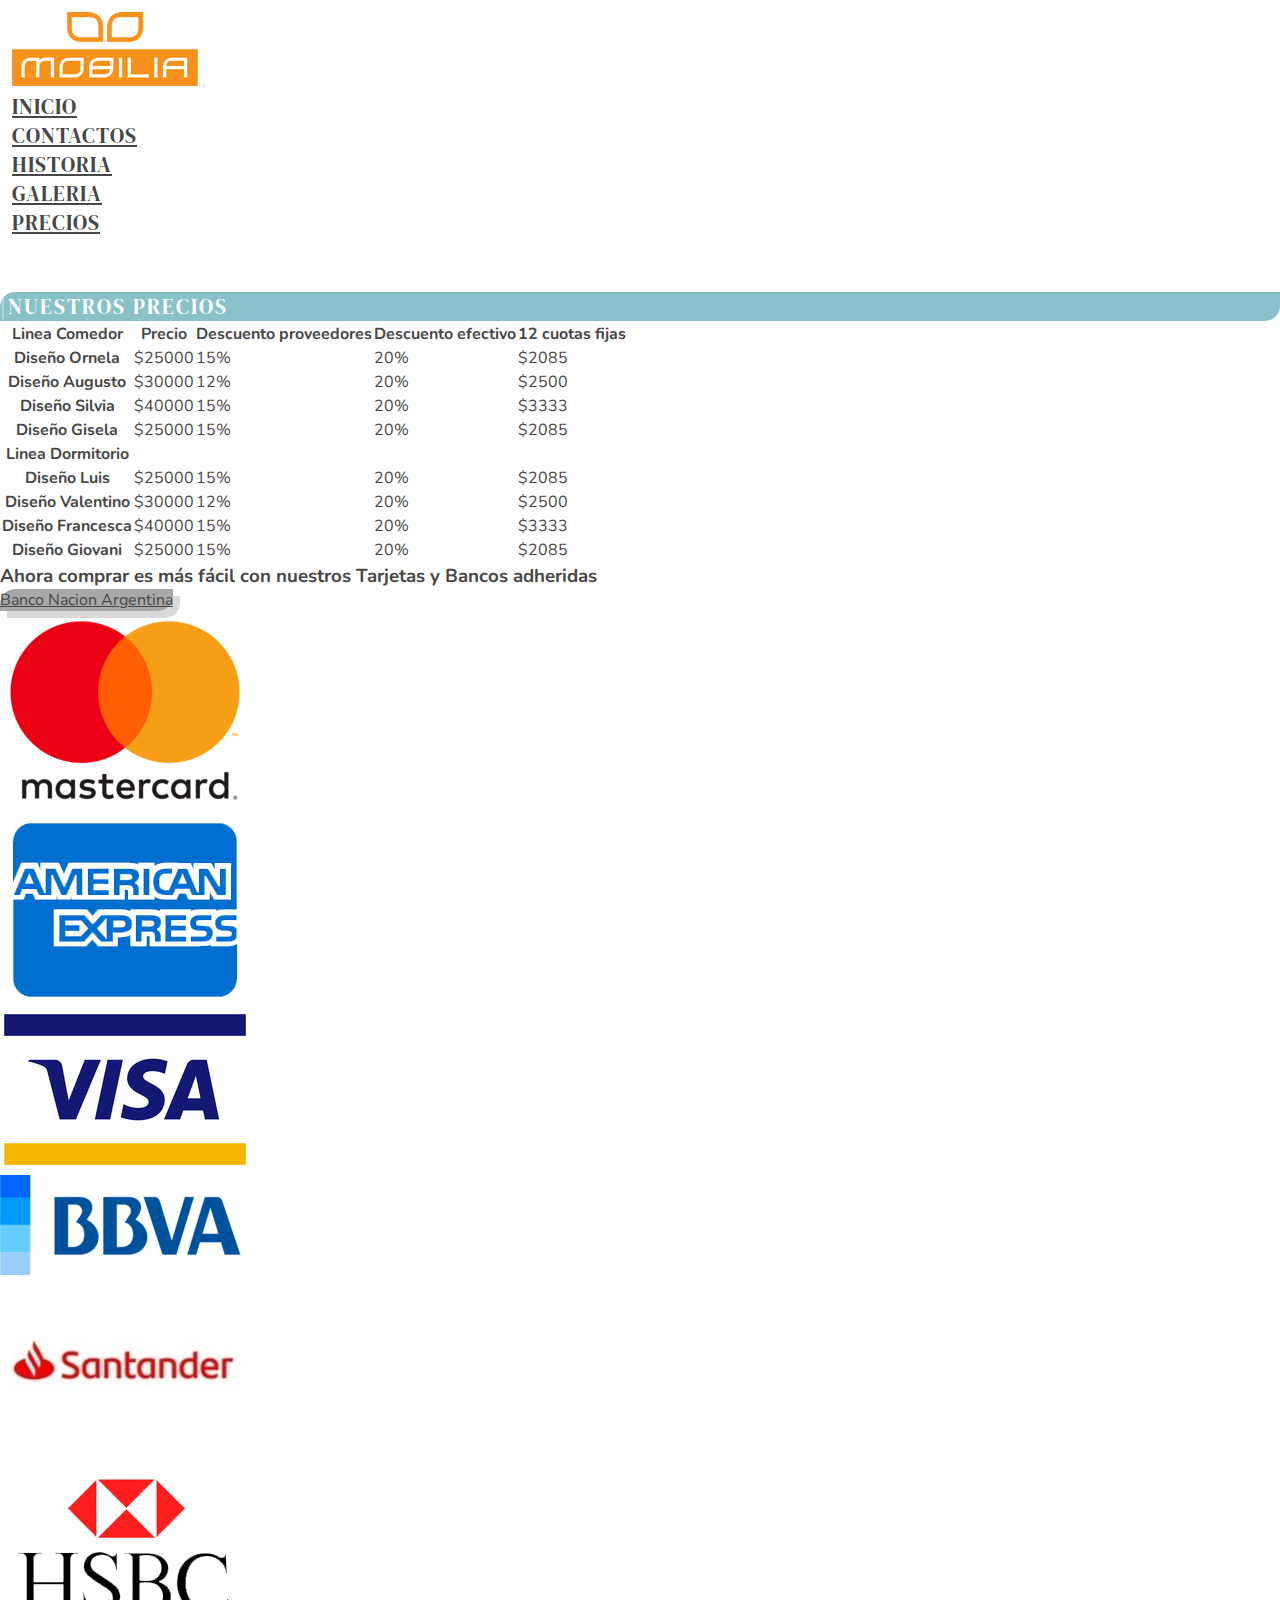
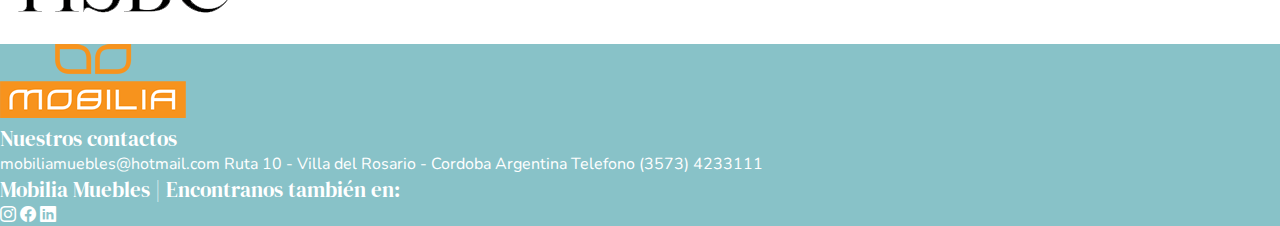
<file: pages/listadeprecios.html>
<!DOCTYPE html>
<html lang="es">

<head>
    <meta charset="UTF-8">
    <meta http-equiv="X-UA-Compatible" content="IE=edge">
    <meta name="viewport" content="width=device-width, initial-scale=1.0">
    <title>Lista de Precios Mobilia Muebles de Madera Maciza</title>
    <meta name="description" content="Lista de precios de Mobilia Muebles ofrecemos los precios mas accesibles del mercado adecuados a la calidad de nuestros productos, con alcances a todo el pais, y promociones adheridas a todos los bancos">
    <link rel="preconnect" href="https://fonts.googleapis.com">
    <link rel="preconnect" href="https://fonts.gstatic.com" crossorigin>
    <link href="https://fonts.googleapis.com/css2?family=DM+Serif+Display&family=Nunito:wght@500&display=swap"
        rel="stylesheet">
    <link rel="stylesheet" href="https://cdn.jsdelivr.net/npm/bootstrap-icons@1.10.2/font/bootstrap-icons.css">
    <link href="https://cdn.jsdelivr.net/npm/bootstrap@5.2.3/dist/css/bootstrap.min.css" rel="stylesheet"
        integrity="sha384-rbsA2VBKQhggwzxH7pPCaAqO46MgnOM80zW1RWuH61DGLwZJEdK2Kadq2F9CUG65" crossorigin="anonymous">
    <link rel="stylesheet" href="../css/styles.css">
</head>

<body>
    <!-- inicio header -->
    <header class="header">
        <!-- inicio nav -->
        <nav class="navbar navbar-expand-lg">
            <div class="navbar__contenedor container-fluid align-items-end">
                <a class="navbar__contenedor__link navbar-brand" href="./index.html">
                    <img src="../imagenes/logo_mobilia.png" alt="logo mobilia"
                        class="navbar__logo w-100"></a>
                <button class="navbar__contenedor__boton navbar-toggler" type="button" data-bs-toggle="collapse" data-bs-target="#navbarNav"
                    aria-controls="navbarNav" aria-expanded="false" aria-label="Toggle navigation">
                    <span class="navbar-toggler-icon"></span>
                </button>
                <div class="navbar__contenedor__barra collapse navbar-collapse" id="navbarNav">
                    <ul class="navbar__ul navbar-nav d-flex justify-content-around w-100">
                        <li class="navbar__ul__li nav-item">
                            <a class="nav-link active" aria-current="page" href="../index.html">INICIO</a>
                        </li>
                        <li class="navbar__ul__li nav-item">
                            <a class="nav-link" href="./contactos.html">CONTACTOS</a>
                        </li>
                        <li class="navbar__ul__li nav-item">
                            <a class="nav-link" href="./historia.html">HISTORIA</a>
                        </li>
                        <li class="navbar__ul__li nav-item">
                            <a class="nav-link" href="./galeria.html">GALERIA</a>
                        </li>
                        <li class="navbar__ul__li nav-item">
                            <a class="nav-link" href="./listadeprecios.html">PRECIOS</a>
                        </li>
                    </ul>
                </div>
            </div>
        </nav>
        <!-- fin nav -->
        <section class="header__seccion">
            <h1 class="header__titulo text-center text-lg-end m-3">MOBILIA MUEBLES</h1>
        </section>
    </header>
    <main class="main">
        <section class="main__seccion">
            <article class="articulo">
                <h2 class="articulo__titulo subtitulo text-center mx-5 my-3">|NUESTROS PRECIOS</h2>
            </article>
        </section>
        <section class="seccion__tabla" class="seccion__tabla">
            <article class="articulo articulo__tabla--container my-5 container">
                <div class="articulo__tabla">
                    <table class="tabla table table-hover">
                        <thead>
                            <tr>
                                <th scope="col">Linea Comedor</th>
                                <th scope="col">Precio</th>
                                <th scope="col">Descuento proveedores</th>
                                <th scope="col">Descuento efectivo</th>
                                <th scope="col">12 cuotas fijas</th>
                            </tr>
                        </thead>
                        <tbody>
                            <tr>
                                <th scope="row">Diseño Ornela</th>
                                <td>$25000</td>
                                <td>15%</td>
                                <td>20%</td>
                                <td>$2085</td>
                            </tr>
                            <tr>
                                <th scope="row">Diseño Augusto</th>
                                <td>$30000</td>
                                <td>12%</td>
                                <td>20%</td>
                                <td>$2500</td>
                            </tr>
                            <tr>
                                <th scope="row">Diseño Silvia</th>
                                <td>$40000</td>
                                <td>15%</td>
                                <td>20%</td>
                                <td>$3333</td>
                            </tr>
                            <tr>
                                <th scope="row">Diseño Gisela</th>
                                <td>$25000</td>
                                <td>15%</td>
                                <td>20%</td>
                                <td>$2085</td>
                            </tr>
                        </tbody>
                        <thead>
                            <tr>
                                <th scope="col">Linea Dormitorio</th>
                                <th scope="col"></th>
                                <th scope="col"></th>
                                <th scope="col"></th>
                                <th scope="col"></th>
                            </tr>
                        </thead>
                        <tbody>
                            <tr>
                                <th scope="row">Diseño Luis</th>
                                <td>$25000</td>
                                <td>15%</td>
                                <td>20%</td>
                                <td>$2085</td>
                            </tr>
                            <tr>
                                <th scope="row">Diseño Valentino</th>
                                <td>$30000</td>
                                <td>12%</td>
                                <td>20%</td>
                                <td>$2500</td>
                            </tr>
                            <tr>
                                <th scope="row">Diseño Francesca</th>
                                <td>$40000</td>
                                <td>15%</td>
                                <td>20%</td>
                                <td>$3333</td>
                            </tr>
                            <tr>
                                <th scope="row">Diseño Giovani</th>
                                <td>$25000</td>
                                <td>15%</td>
                                <td>20%</td>
                                <td>$2085</td>
                            </tr>
                        </tbody>
                    </table>
            </article>
        </section>
        <section class="main__secciondos container">
            <article class="secciondos row">
                <h3 class="secciondos__titulo col-12 text-center fs-5"> Ahora comprar es más fácil con nuestros Tarjetas y Bancos adheridas</h3>
                <div class="aside__link col-12 d-flex justify-content-center">
                    <a class="boton btn btn-primary m-2" href="https://www.bna.com.ar/Personas" role="button" target="_blank">Banco Nacion Argentina
                    </a>
                </div>
            </article>
        </section>
        <aside class="main__aside m-2 d-flex flex-column align-items-center">
            <div id="aside carouselExampleSlidesOnly" class="carousel slide" data-bs-ride="carousel"
                data-bs-pause="“false”">
                <div class="aside__carrusel carousel-inner">
                    <div class="carrusel__conteiner carousel-item active">
                        <div class="row">
                            <div class="col carrusel mx-3 d-flex justify-content-center align-items-center">
                                <img src="../imagenes/logomastercardresized.png" class="d-block w-10"
                                    alt="Logo Tarjeta Mastercard, tarjeta adherida a nuestras promociones">
                            </div>
                            <div class="col carrusel mx-3 d-flex justify-content-center align-items-center">
                                <img src="../imagenes/logoamericanexpressresized.png" class="d-block w-10"
                                    alt="Logo Tarjeta American Express, tarjeta adherida a nuestras promociones">
                            </div>
                            <div class="col carrusel mx-3 d-flex justify-content-center align-items-center">
                                <img src="../imagenes/logovisaresized.png" class="d-block w-10"
                                    alt="Logo Tarjeta Visa, tarjeta adherida a nuestras promociones">
                            </div>
                        </div>
                    </div>
                    <div class="carrusel__conteiner carousel-item">
                        <div class="row">
                            <div class="col carrusel mx-3 d-flex justify-content-center align-items-center">
                                <img src="../imagenes/logobbvaresized.png" class="d-block w-10"
                                    alt="Logo Banco BBVA adherido a nuestras promociones">
                            </div>
                            <div class="col carrusel mx-3 d-flex justify-content-center align-items-center">
                                <img src="../imagenes/logosantanderresized.jpg" class="d-block w-10"
                                    alt="Logo Banco Santander adherido a nuestras promociones">
                            </div>
                            <div class="col carrusel mx-3 d-flex justify-content-center align-items-center">
                                <img src="../imagenes/logobancohsbcrescomp.png" class="d-block w-10"
                                    alt="Logo Banco HSBC adherido a nuestras promociones">
                            </div>
                        </div>
                    </div>
                </div>
            </div>
        </aside>
    </main>
    <footer class="main__footer container-fluid mt-4" id="footer">
        <div class="footer row align-items-md-center">
            <div class="footer__tarjeta col-md-4 ">
                <div class="footerLogo d-flex flex-column align-items-center p-3">
                    <img class="footerLogo_img w-50 my-2" src="../imagenes/logo_mobilia.png" alt="logo Mobilia Muebles">
                </div>
                <div class="footer__tarjeta d-flex flex-column">
                    <h4 class="footer__tarjeta__contactos text-sm-center my-2">Nuestros contactos</h4>
                    <span class="footer__tarjeta__span text-sm-center my-2">mobiliamuebles@hotmail.com</span>
                    <span class="footer__tarjeta__span text-sm-center my-2">Ruta 10 - Villa del Rosario - Cordoba Argentina</span>
                    <span class="footer__tarjeta__span text-sm-center my-2">Telefono (3573) 4233111</span>
                </div>
            </div>
            <div class="footer__tarjeta col-md-8 p-3 mb-3">
                <h4 class="footer__tarjeta__titulo text-sm-center">Mobilia Muebles | Encontranos también en:</h4>
                <div class="footer__tarjeta__iconos fs-4 d-flex flex-row justify-content-evenly">
                    <a href="https://www.instagram.com/" class="iconos" target="_blank"><i class="iconos__ic bi bi-instagram"></i></a>
                    <a href="https://www.facebook.com/" class="iconos" target="_blank"><i class="iconos__ic bi bi-facebook"></i></a>
                    <a href="https://www.linkedin.com/login" class="iconos" target="_blank"><i class="iconos__ic bi bi-linkedin"></i></a>
                </div>
            </div>
        </div>
    </footer>
    <script src="https://cdn.jsdelivr.net/npm/bootstrap@5.2.3/dist/js/bootstrap.bundle.min.js"
        integrity="sha384-kenU1KFdBIe4zVF0s0G1M5b4hcpxyD9F7jL+jjXkk+Q2h455rYXK/7HAuoJl+0I4"
        crossorigin="anonymous"></script>
</body>

</html>
</file>
<file: css/styles.css>
* {
  margin: 0;
  padding: 0;
  box-sizing: border-box;
  font-family: "Nunito", sans-serif;
  color: #474747;
}

.subtitulo {
  color: white;
  font: normal 500 1.3rem "DM Serif Display", serif;
  letter-spacing: 2px;
  background-color: rgba(17, 134, 145, 0.5019607843);
  border-top-left-radius: 15px;
  border-bottom-right-radius: 15px;
}

.subtitulo-seccion {
  color: #118691;
  font: normal 500 1.3rem "DM Serif Display", serif;
}

.main__seccion .articulo .articulo__info .info__ul {
  list-style: none;
}

.header {
  margin: 12px;
}
.header .navbar__contenedor__barra .navbar__ul .navbar__ul__li .nav-link {
  font: normal 500 1.3rem "DM Serif Display", serif;
  letter-spacing: 1px;
  color: #474747;
}
.header .navbar__contenedor__barra .navbar__ul .navbar__ul__li .nav-link:hover {
  color: #ef7f1a;
}
.header__titulo {
  visibility: hidden;
}

.footer {
  background-color: rgba(17, 134, 145, 0.5019607843);
}
.footer__tarjeta__titulo, .footer__tarjeta__contactos {
  color: white;
  font: normal 500 1.3rem "DM Serif Display", serif;
}
.footer__tarjeta__span {
  color: white;
}
.footer__tarjeta__iconos a i {
  color: white;
}
.footer__tarjeta__iconos a i:hover {
  color: #ef7f1a;
}

.tarjetas__contenedor {
  box-shadow: 10px -10px 0px 0px #6C6C6C;
  border: solid #6C6C6C;
  border-top-left-radius: 15px;
  border-bottom-right-radius: 15px;
  margin: 10px;
}
.tarjetas__contenedor img {
  border-top-left-radius: 15px;
  border-bottom-right-radius: 15px;
  height: 60%;
}

.card-body {
  margin: 15px;
}

.boton {
  box-shadow: 7px 7px 0px 0px #d9d9d9;
  border-top-left-radius: 15px;
  border-bottom-right-radius: 15px;
  border-color: white;
  background-color: rgba(71, 71, 71, 0.4745098039);
}

.boton:hover {
  border: solid #dadada;
  background-color: #ef7f1a;
}

.tabla {
  color: #118691;
}

.main__seccionindex {
  height: 450px;
  background-image: url(../imagenes/imgindex/fondo_slide2.jpg);
}
.main__mobilia {
  color: white;
  font-family: "DM Serif Display", serif;
  font-weight: 500;
  font-size: 3rem;
  font-style: normal;
}
.main__parrafo {
  color: white;
  font-size: 1rem;
  background-color: rgba(255, 255, 255, 0.445);
  border-top-left-radius: 15px;
  border-bottom-right-radius: 15px;
  padding: 15px;
}

@media (max-width: 499px) {
  .articulo__titulo--contacto {
    margin-left: auto;
    margin-right: auto;
  }
  .iframe {
    width: 100%;
    display: flex;
    flex-direction: column;
    justify-content: center;
  }
}

/*# sourceMappingURL=styles.css.map */
</file>
